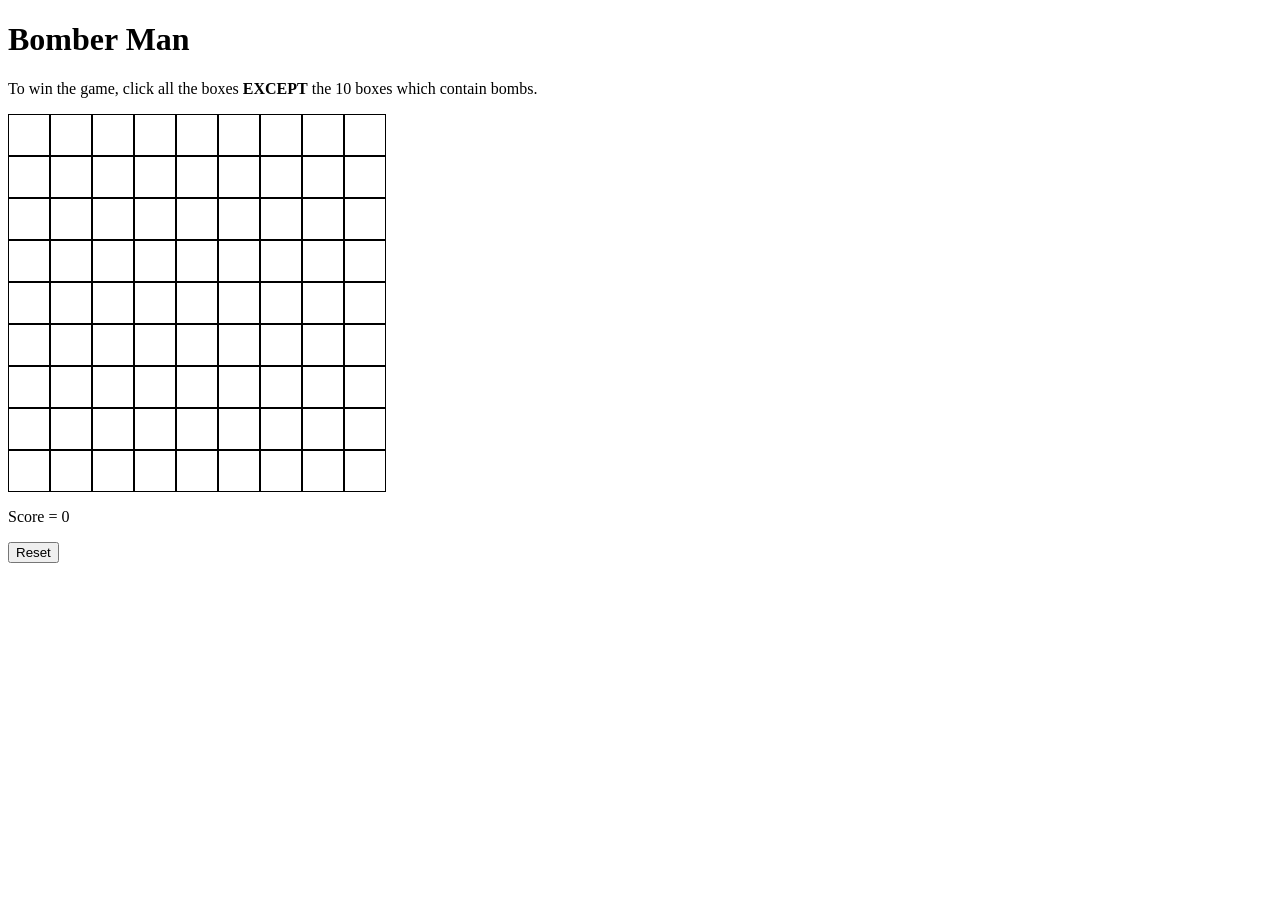
<file: index.html>
<!DOCTYPE html>
<html lang="en">
<head>
	<meta charset="UTF-8">
	<meta name="viewport" content="width=device-width, initial-scale=1.0">
	<title>Bomber Man</title>
	<link rel="stylesheet" href="style.css">
</head>
<body>
    <h1>Bomber Man</h1>
    <p>To win the game, click all the boxes <b>EXCEPT</b> the 10 boxes which contain bombs.</p>
	<div class="container">
        <div id="cell_1" class="grid" onclick="check(id)"></div>
        <div id="cell_2" class="grid" onclick="check(id)"></div>
        <div id="cell_3" class="grid" onclick="check(id)"></div>
        <div id="cell_4" class="grid" onclick="check(id)"></div>
        <div id="cell_5" class="grid" onclick="check(id)"></div>
        <div id="cell_6" class="grid" onclick="check(id)"></div>
        <div id="cell_7" class="grid" onclick="check(id)"></div>
        <div id="cell_8" class="grid" onclick="check(id)"></div>
        <div id="cell_9" class="grid" onclick="check(id)"></div>
    </div>
    <div class="container">
        <div id="cell_10" class="grid" onclick="check(id)"></div>
        <div id="cell_11" class="grid" onclick="check(id)"></div>
        <div id="cell_12" class="grid" onclick="check(id)"></div>
        <div id="cell_13" class="grid" onclick="check(id)"></div>
        <div id="cell_14" class="grid" onclick="check(id)"></div>
        <div id="cell_15" class="grid" onclick="check(id)"></div>
        <div id="cell_16" class="grid" onclick="check(id)"></div>
        <div id="cell_17" class="grid" onclick="check(id)"></div>
        <div id="cell_18" class="grid" onclick="check(id)"></div>
    </div>
    <div class="container">
        <div id="cell_19" class="grid" onclick="check(id)"></div>
        <div id="cell_20" class="grid" onclick="check(id)"></div>
        <div id="cell_21" class="grid" onclick="check(id)"></div>
        <div id="cell_22" class="grid" onclick="check(id)"></div>
        <div id="cell_23" class="grid" onclick="check(id)"></div>
        <div id="cell_24" class="grid" onclick="check(id)"></div>
        <div id="cell_25" class="grid" onclick="check(id)"></div>
        <div id="cell_26" class="grid" onclick="check(id)"></div>
        <div id="cell_27" class="grid" onclick="check(id)"></div>
    </div>
    <div class="container">
        <div id="cell_28" class="grid" onclick="check(id)"></div>
        <div id="cell_29" class="grid" onclick="check(id)"></div>
        <div id="cell_30" class="grid" onclick="check(id)"></div>
        <div id="cell_31" class="grid" onclick="check(id)"></div>
        <div id="cell_32" class="grid" onclick="check(id)"></div>
        <div id="cell_33" class="grid" onclick="check(id)"></div>
        <div id="cell_34" class="grid" onclick="check(id)"></div>
        <div id="cell_35" class="grid" onclick="check(id)"></div>
        <div id="cell_36" class="grid" onclick="check(id)"></div>
    </div>
    <div class="container">
        <div id="cell_37" class="grid" onclick="check(id)"></div>
        <div id="cell_38" class="grid" onclick="check(id)"></div>
        <div id="cell_39" class="grid" onclick="check(id)"></div>
        <div id="cell_40" class="grid" onclick="check(id)"></div>
        <div id="cell_41" class="grid" onclick="check(id)"></div>
        <div id="cell_42" class="grid" onclick="check(id)"></div>
        <div id="cell_43" class="grid" onclick="check(id)"></div>
        <div id="cell_44" class="grid" onclick="check(id)"></div>
        <div id="cell_45" class="grid" onclick="check(id)"></div>
    </div>
    <div class="container">
        <div id="cell_46" class="grid" onclick="check(id)"></div>
        <div id="cell_47" class="grid" onclick="check(id)"></div>
        <div id="cell_48" class="grid" onclick="check(id)"></div>
        <div id="cell_49" class="grid" onclick="check(id)"></div>
        <div id="cell_50" class="grid" onclick="check(id)"></div>
        <div id="cell_51" class="grid" onclick="check(id)"></div>
        <div id="cell_52" class="grid" onclick="check(id)"></div>
        <div id="cell_53" class="grid" onclick="check(id)"></div>
        <div id="cell_54" class="grid" onclick="check(id)"></div>
    </div>
    <div class="container">
        <div id="cell_55" class="grid" onclick="check(id)"></div>
        <div id="cell_56" class="grid" onclick="check(id)"></div>
        <div id="cell_57" class="grid" onclick="check(id)"></div>
        <div id="cell_58" class="grid" onclick="check(id)"></div>
        <div id="cell_59" class="grid" onclick="check(id)"></div>
        <div id="cell_60" class="grid" onclick="check(id)"></div>
        <div id="cell_61" class="grid" onclick="check(id)"></div>
        <div id="cell_62" class="grid" onclick="check(id)"></div>
        <div id="cell_63" class="grid" onclick="check(id)"></div>
    </div>
    <div class="container">
        <div id="cell_64" class="grid" onclick="check(id)"></div>
        <div id="cell_65" class="grid" onclick="check(id)"></div>
        <div id="cell_66" class="grid" onclick="check(id)"></div>
        <div id="cell_67" class="grid" onclick="check(id)"></div>
        <div id="cell_68" class="grid" onclick="check(id)"></div>
        <div id="cell_69" class="grid" onclick="check(id)"></div>
        <div id="cell_70" class="grid" onclick="check(id)"></div>
        <div id="cell_71" class="grid" onclick="check(id)"></div>
        <div id="cell_72" class="grid" onclick="check(id)"></div>
    </div>
    <div class="container">
        <div id="cell_73" class="grid" onclick="check(id)"></div>
        <div id="cell_74" class="grid" onclick="check(id)"></div>
        <div id="cell_75" class="grid" onclick="check(id)"></div>
        <div id="cell_76" class="grid" onclick="check(id)"></div>
        <div id="cell_77" class="grid" onclick="check(id)"></div>
        <div id="cell_78" class="grid" onclick="check(id)"></div>
        <div id="cell_79" class="grid" onclick="check(id)"></div>
        <div id="cell_80" class="grid" onclick="check(id)"></div>
        <div id="cell_81" class="grid" onclick="check(id)"></div>
    </div>
    <p id="resultDisplay"></p>
    <p id="gameScore"></p>
    <button id="resetButton" onclick="reset()">Reset</button>
    <script src="script.js"></script>
</body>
</html>
</file>
<file: style.css>
.container{
	display: flex;
}
.grid{
	border: 1px solid black;
	width: 40px;
	height: 40px;
	align-self: center;
}
h1,p{
	align-self: center;
}
body{
	justify-content: center;
}
</file>
